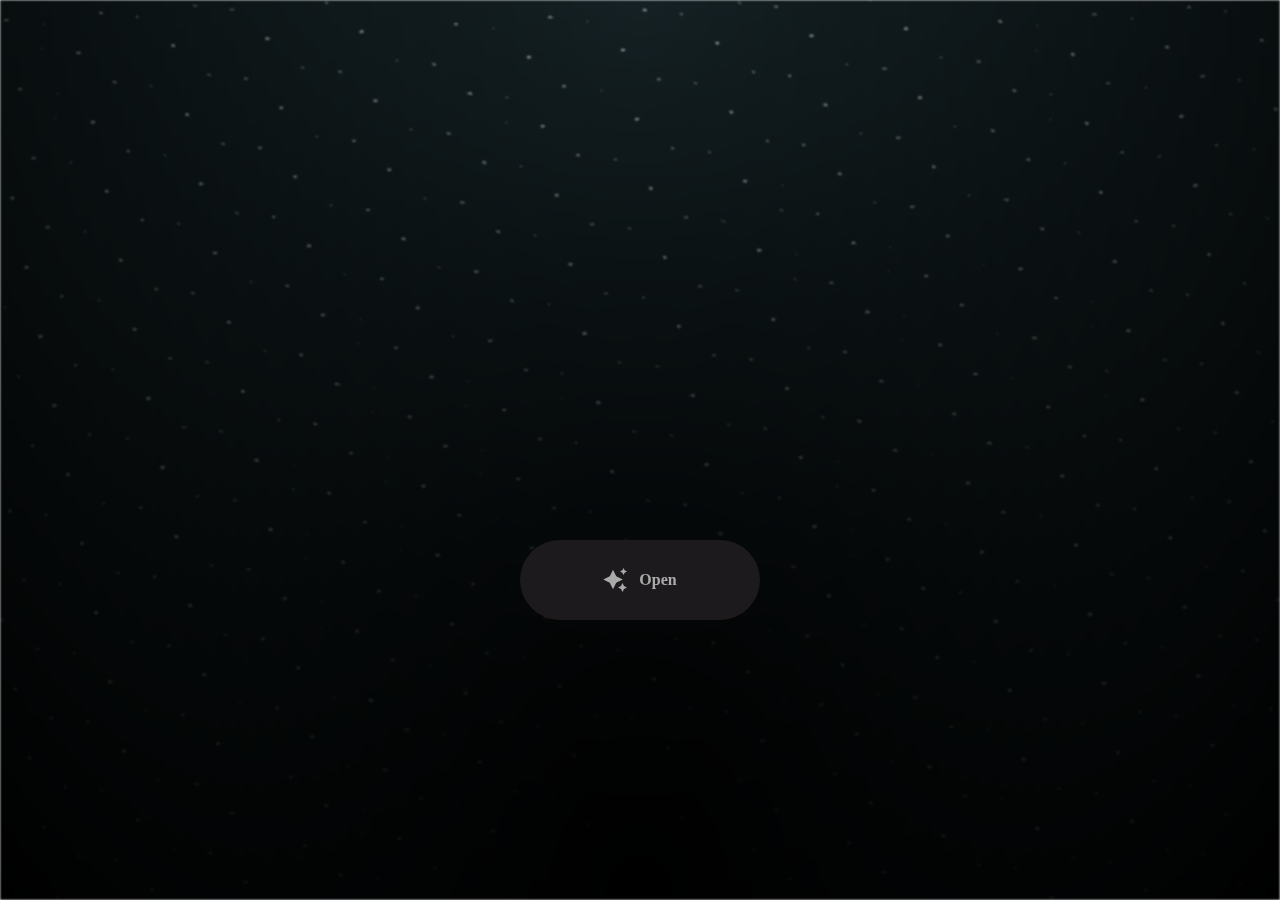
<file: index.html>
<html lang="en">

<head>
  <meta charset="UTF-8">
  <meta name="viewport" content="width=device-width, initial-scale=1.0">
  <link rel="shortcut icon" href="images/gift.png" type="image/x-icon">
  <link rel="stylesheet" href="css/index.css">

  <!-- Document Title -->
  <title>FLOWERS FOR SOMEONE</title>
</head>

<body>
  <!-- Background -->
  <div class="night"></div>

  <!-- Title -->
  <h1 class="title"></h1>

  <!-- Button -->
  <div style="position: absolute; top: 60vh; width: 100%; display: flex; justify-content: center;">
    <a href="flower.html" class="btn">
      <svg height="24" width="24" fill="#FFFFFF" viewBox="0 0 24 24" data-name="Layer 1" id="Layer_1" class="sparkle">
        <path
          d="M10,21.236,6.755,14.745.264,11.5,6.755,8.255,10,1.764l3.245,6.491L19.736,11.5l-6.491,3.245ZM18,21l1.5,3L21,21l3-1.5L21,18l-1.5-3L18,18l-3,1.5ZM19.333,4.667,20.5,7l1.167-2.333L24,3.5,21.667,2.333,20.5,0,19.333,2.333,17,3.5Z">
        </path>
      </svg>

      <span class="text">Open</span>
    </a>
  </div>
  <script src="js/index.js"></script>
</body>

</html>
</file>
<file: css/index.css>
*,
*::after,
*::before {
  padding: 0;
  margin: 0;
  box-sizing: border-box;
}

:root {
  --dark-color: #000;
}

.night {
  position: fixed;
  left: 50%;
  top: 0;
  transform: translateX(-50%);
  width: 100%;
  height: 100%;
  filter: blur(0.1vmin);
  background-image: radial-gradient(ellipse at top, transparent 0%, var(--dark-color)), radial-gradient(ellipse at bottom, var(--dark-color), rgba(145, 233, 255, 0.2)), repeating-linear-gradient(220deg, rgb(0, 0, 0) 0px, rgb(0, 0, 0) 19px, transparent 19px, transparent 22px), repeating-linear-gradient(189deg, rgb(0, 0, 0) 0px, rgb(0, 0, 0) 19px, transparent 19px, transparent 22px), repeating-linear-gradient(148deg, rgb(0, 0, 0) 0px, rgb(0, 0, 0) 19px, transparent 19px, transparent 22px), linear-gradient(90deg, rgb(255, 255, 250), rgb(240, 240, 240));
}

.title {
  position: absolute;
  top: 0;
  left: 0;
  color: white;
  font-family: 'Courier New', Courier, monospace;

  display: flex;
  flex-wrap: wrap;
  justify-content: center;
  align-content: center;
  align-items: center;

  width: 100%;
  height: 100vh;
  text-shadow: 0 0 20px white;
  letter-spacing: 0px;
}

@media (min-width: 500px) {
  .title {
    letter-spacing: 20px;
  }
}

@keyframes typing {
  from {
    opacity: 0;
  }

  to {
    opacity: 1;
  }
}

/* Terapkan animasi dengan delay */
.title span {
  opacity: 0;
  animation: typing 1s ease forwards;
  animation-delay: var(--delay);
}

a {
  text-decoration: none;
}

.btn {
  border: none;
  width: 15em;
  height: 5em;
  border-radius: 3em;
  display: flex;
  justify-content: center;
  align-items: center;
  gap: 12px;
  background: #1C1A1C;
  cursor: pointer;
  transition: all 450ms ease-in-out;
}

.sparkle {
  fill: #AAAAAA;
  transition: all 800ms ease;
}

.text {
  font-weight: 600;
  color: #AAAAAA;
  font-size: medium;
}

.btn:hover {
  background: linear-gradient(0deg, #A47CF3, #683FEA);
  box-shadow: inset 0px 1px 0px 0px rgba(255, 255, 255, 0.4),
    inset 0px -4px 0px 0px rgba(0, 0, 0, 0.2),
    0px 0px 0px 4px rgba(255, 255, 255, 0.2),
    0px 0px 180px 0px #9917FF;
  transform: translateY(-2px);
}

.btn:hover .text {
  color: white;
}

.btn:hover .sparkle {
  fill: white;
  transform: scale(1.2);
}
</file>
